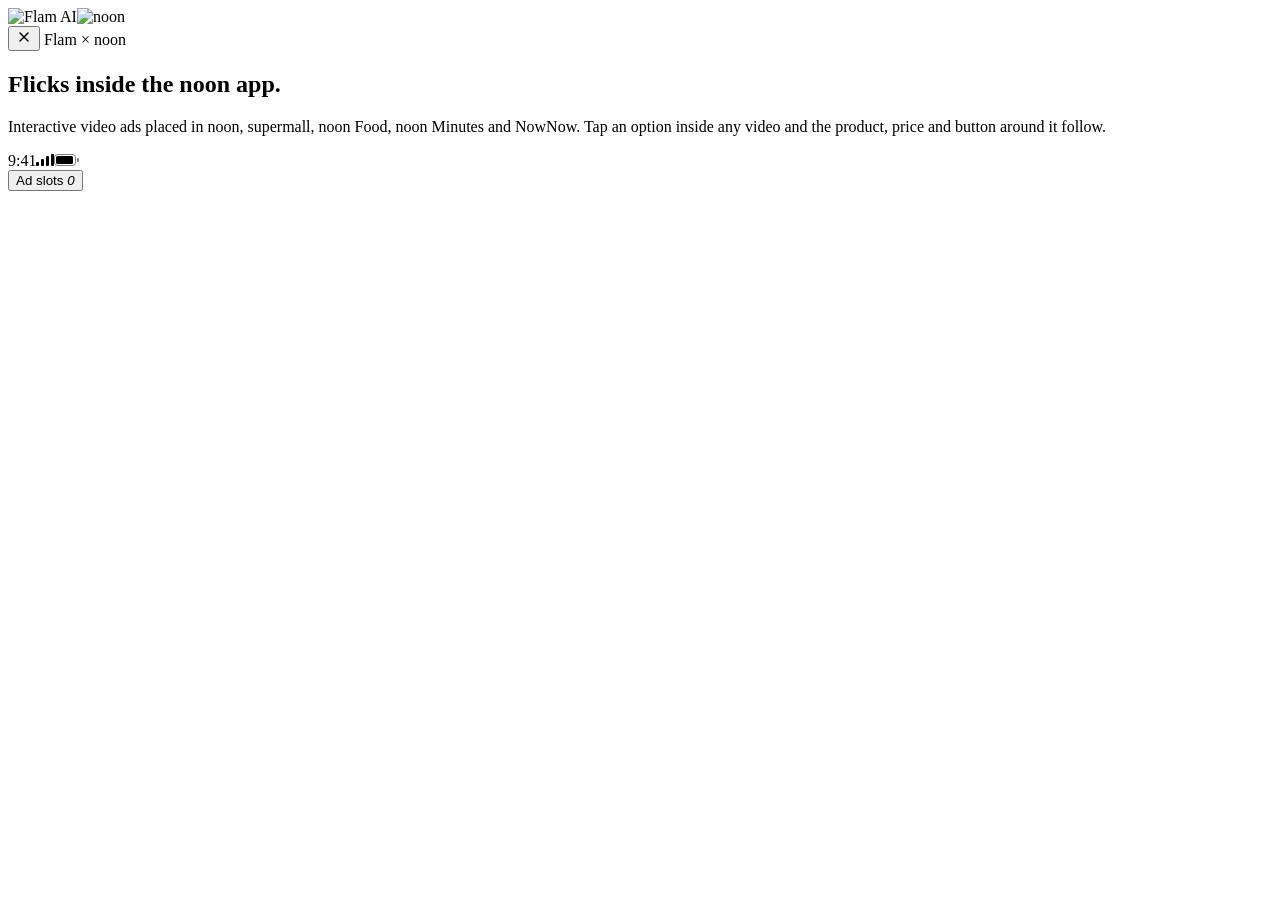
<file: source/src/shell.html>
<!doctype html>
<html lang="en">
<head>
<meta charset="utf-8">
<meta name="robots" content="noindex, nofollow">
<meta name="viewport" content="width=device-width, initial-scale=1, viewport-fit=cover">
<title>Flicks on noon</title>
<style>
/*CSS*/
</style>
</head>
<body>
<header class="fhdr"><div class="lock"><img id="flamLogo" alt="Flam AI"><span class="dv"></span><img id="noonLogo" alt="noon"></div></header>
<div class="page">
  <aside class="side" id="side" aria-label="Flick placements">
    <button class="sx" onclick="toggleGuide(false)" aria-label="Close"><svg width="16" height="16" viewBox="0 0 24 24" fill="none" stroke="currentColor" stroke-width="2.2" stroke-linecap="round"><path d="M6 6l12 12M18 6L6 18"/></svg></button>
    <span class="kick">Flam × noon</span>
    <h1>Flicks inside the noon app.</h1>
    <p>Interactive video ads placed in noon, supermall, noon Food, noon Minutes and NowNow. Tap an option inside any video and the product, price and button around it follow.</p>
    <div class="glist" id="glist"></div>
  </aside>
  <div class="phone-slot" id="phoneSlot"><div class="phone" id="phone">
    <div id="app">
      <div class="sbar" aria-hidden="true"><span>9:41</span><span class="ic"><svg width="18" height="12" viewBox="0 0 18 12" fill="currentColor"><rect x="0" y="8" width="3" height="4" rx="1"/><rect x="5" y="5" width="3" height="7" rx="1"/><rect x="10" y="2" width="3" height="10" rx="1"/><rect x="15" y="0" width="3" height="12" rx="1"/></svg><svg width="25" height="12" viewBox="0 0 25 12" fill="none"><rect x=".5" y=".5" width="21" height="11" rx="3" stroke="currentColor" opacity=".5"/><rect x="2" y="2" width="17" height="8" rx="1.5" fill="currentColor"/><rect x="23" y="4" width="2" height="4" rx="1" fill="currentColor" opacity=".5"/></svg></span></div>
      <div id="view"></div>
      <div id="over"></div>
      <div id="toast" role="status" aria-live="polite"></div>
    </div>
  </div></div>
</div>
<div class="gscrim" id="gscrim" onclick="toggleGuide(false)"></div>
<button class="gpill" id="gpill" aria-expanded="false" aria-controls="side">Ad slots <i id="gcount">0</i></button>
<script>
/*DATA*/
/*APP*/
</script>
</body>
</html>
</file>
